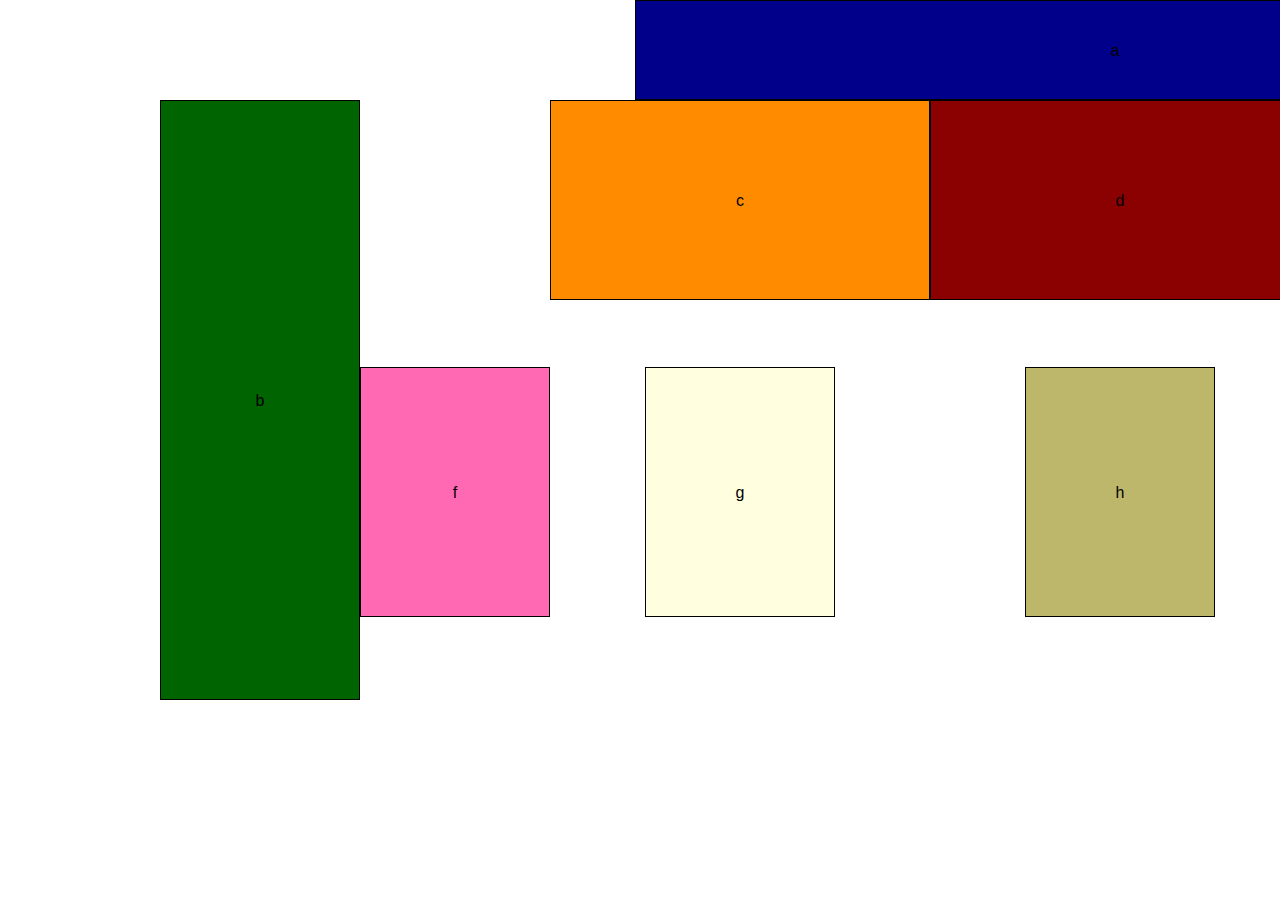
<file: index.html>
<!DOCTYPE html>
<html lang="en">
<head>
  <meta charset="UTF-8">
  <meta name="viewport" content="width=device-width, initial-scale=1.0">
  <meta http-equiv="X-UA-Compatible" content="ie=edge">
  <title>Lab 01</title>
  <link rel="stylesheet" type="text/css" href="styles/reset.css">
  <link rel="stylesheet" type="text/css" href="styles/base.css">
  <link rel="stylesheet" type="text/css" href="styles/layout.css">
  <link rel="stylesheet" type="text/css" href="styles/module.css">
</head>
<body>
  <section class="container">
    <header></header>
    <div id="a" class="boxes">a</div>
    <div id="b" class="boxes">b</div>
    <div id="c" class="boxes">c</div>
    <div id="d" class="boxes">d</div>
    <div id="e" class="boxes">e</div>
    <div id="f" class="boxes">f</div>
    <div id="g" class="boxes">g</div>
    <div id="h" class="boxes">h</div>
    <div id="i" class="boxes">i</div>
    <footer></footer>
  </section>
</body>
</html>
</file>
<file: styles/base.css>
html {
  margin: 0 auto;
  text-align: center;
  font-family: Arial;
  width: 480px;
}

  #a, #b, #c, #d #i {
    width: 480px;
  }

  #e, #f, #g, #h {
    width: 240px;
    height: 250px;
    line-height: 250px;
  }

  #a {
    height: 75px;
    line-height: 75px;
  }

  #b {
    height: 150px;
    line-height: 150px
  }

  #c, #d {
    height: 125px;
    line-height: 125px;
  }

  #d {
    width: 480px;
  }

  #i {
    width: 480px;
    height: 80px;
    line-height: 80px;
  }

  /* Colors */
  #a {
    background-color: blue;
  }

  #b {
    background-color: green;
  }

  #c {
    background-color: orange;
  }

  #d {
    background-color: red;
  }

  #e {
    background-color: purple;
  }

  #f {
    background-color: pink;
  }

  #g {
    background-color: yellow;
  }

  #h {
    background-color: maroon;
  }

  #i {
    background-color: gray;
  }

@media only screen and (min-width: 768px) {
  html {
    width: 960px;
  }

  #a {
    grid-column-start: 1;
    grid-column-end: 6;
    grid-row-start: 1;
    grid-row-end: 2;
  }

  #a {
    width: 960px;
    height: 100px;
    line-height: 100px;
  }

  #b {
    grid-column-start: 1;
    grid-column-end: 2;
    grid-row-start: 2;
    grid-row-end: 5;
  }

  #b {
    width: 200px;
    height: 600px;
    line-height: 600px;
  }

  #c, #d {
    width: 380px;
    height: 200px;
    line-height: 200px;
  }

  #e, #f, #g, #h {
    width: 190px;
    height: 250px;
    line-height: 250px;
  }

  #i {
    width: 760px;
    height: 150px;
    line-height: 150px;
  }

  /* Colors */
  #a {
    background-color: darkblue;
  }
  
  #b {
    background-color: darkgreen;
  }
  
  #c {
    background-color: darkorange;
  }
  
  #d {
    background-color: darkred;
  }
  
  #e {
    background-color: darkcyan;
  }
  
  #f {
    background-color: hotpink;
  }
  
  #g {
    background-color: lightyellow;
  }
  
  #h {
    background-color: darkkhaki;
  }
  
  #i {
    background-color: darkgray;
  }
}
</file>
<file: styles/layout.css>
div {
  border: 1px solid black;
}

.boxes {
  margin: 0px auto;
  box-sizing: border-box;
}

.container {
  display: grid;
}
</file>
<file: styles/module.css>
header, footer {
  width: 100%;
  padding-top: 50px;
}
</file>
